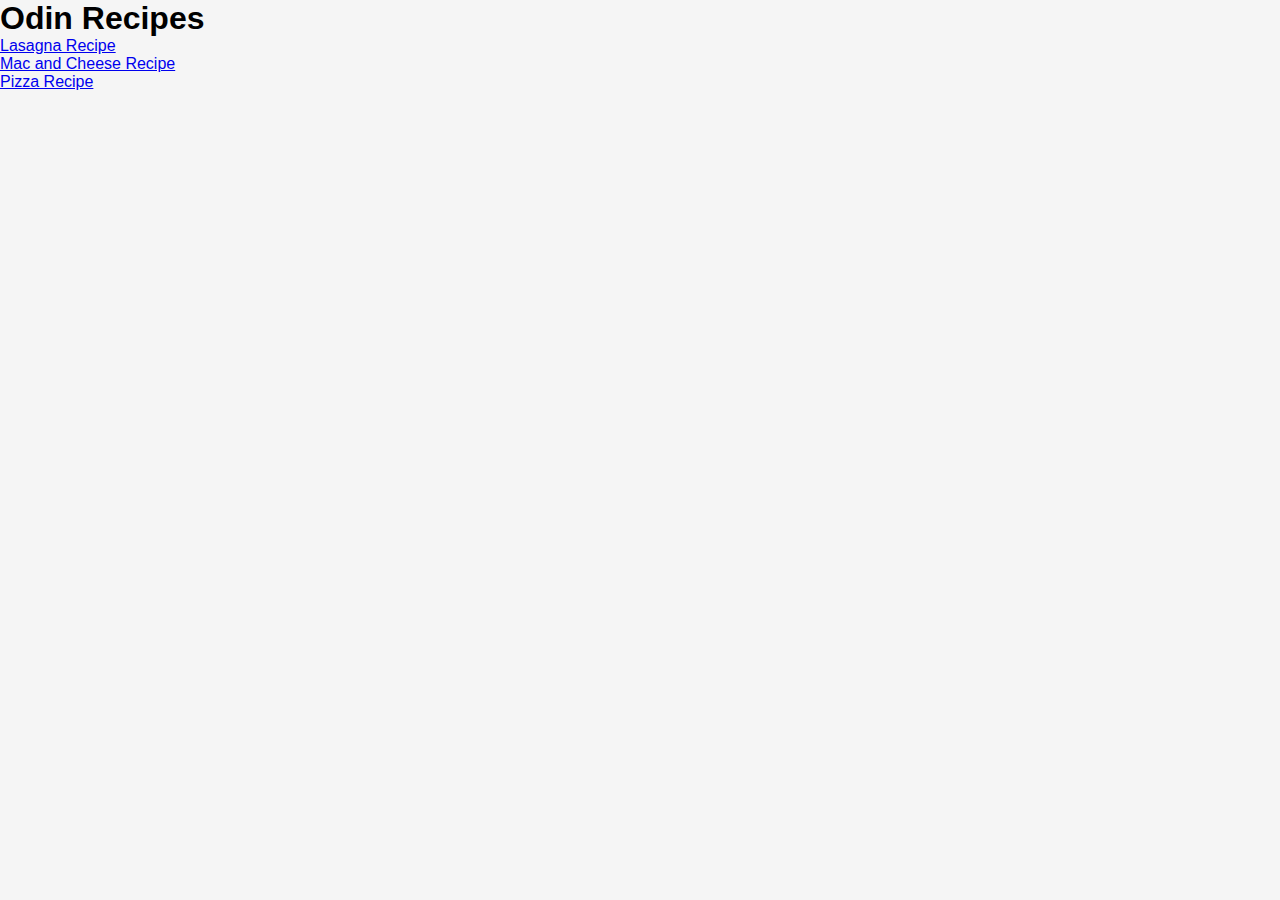
<file: index.html>
<!DOCTYPE html>
<html lang="en">
  <head>
    <meta charset="UTF-8" />
    <meta http-equiv="X-UA-Compatible" content="IE=edge" />
    <meta name="viewport" content="width=device-width, initial-scale=1.0" />
    <title>Odin Recipes</title>
    <link rel="stylesheet" href="./styles.css" />
  </head>
  <body>
    <h1>Odin Recipes</h1>
    <ul>
      <li>
        <a href="./odin-recipes/lasagna.html">Lasagna Recipe</a>
      </li>
      <li>
        <a href="./odin-recipes/mac.html">Mac and Cheese Recipe</a>
      </li>
      <li>
        <a href="./odin-recipes/pizza.html">Pizza Recipe</a>
      </li>
    </ul>
  </body>
</html>
</file>
<file: styles.css>
*{
    margin: 0;
    padding: 0;
}

body{
    background-color: #f5f5f5;
    font-family: 'Roboto', sans-serif;
}
</file>
